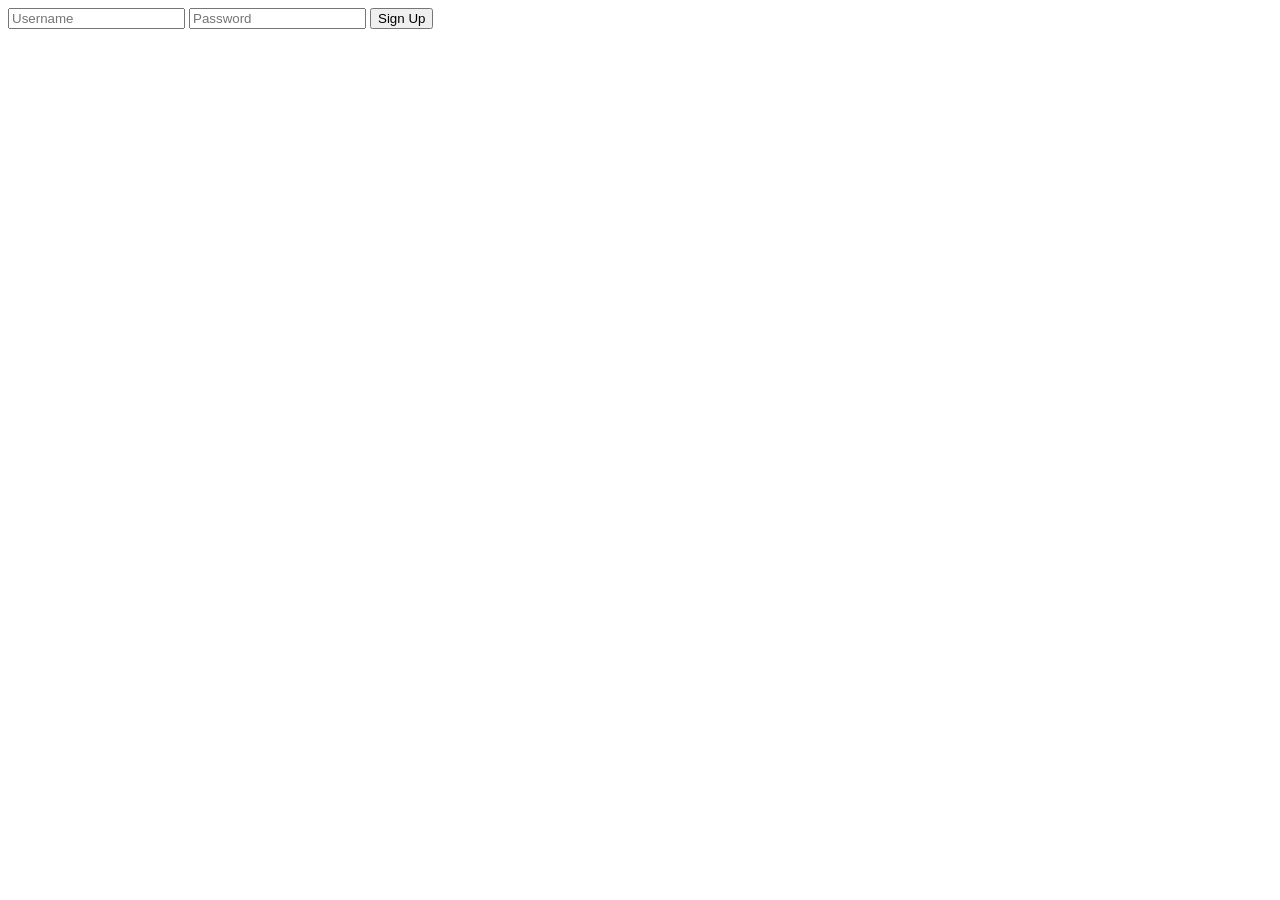
<file: templates/signup_form.html>
<html>
    <body>
        <form method="POST" action="/users">
            <input type="text" name="username" placeholder="Username" required>
            <input type="password" name="password" placeholder="Password" required>
            <button type="submit">Sign Up</button>
        </form>
    </body>
</html>
</file>
